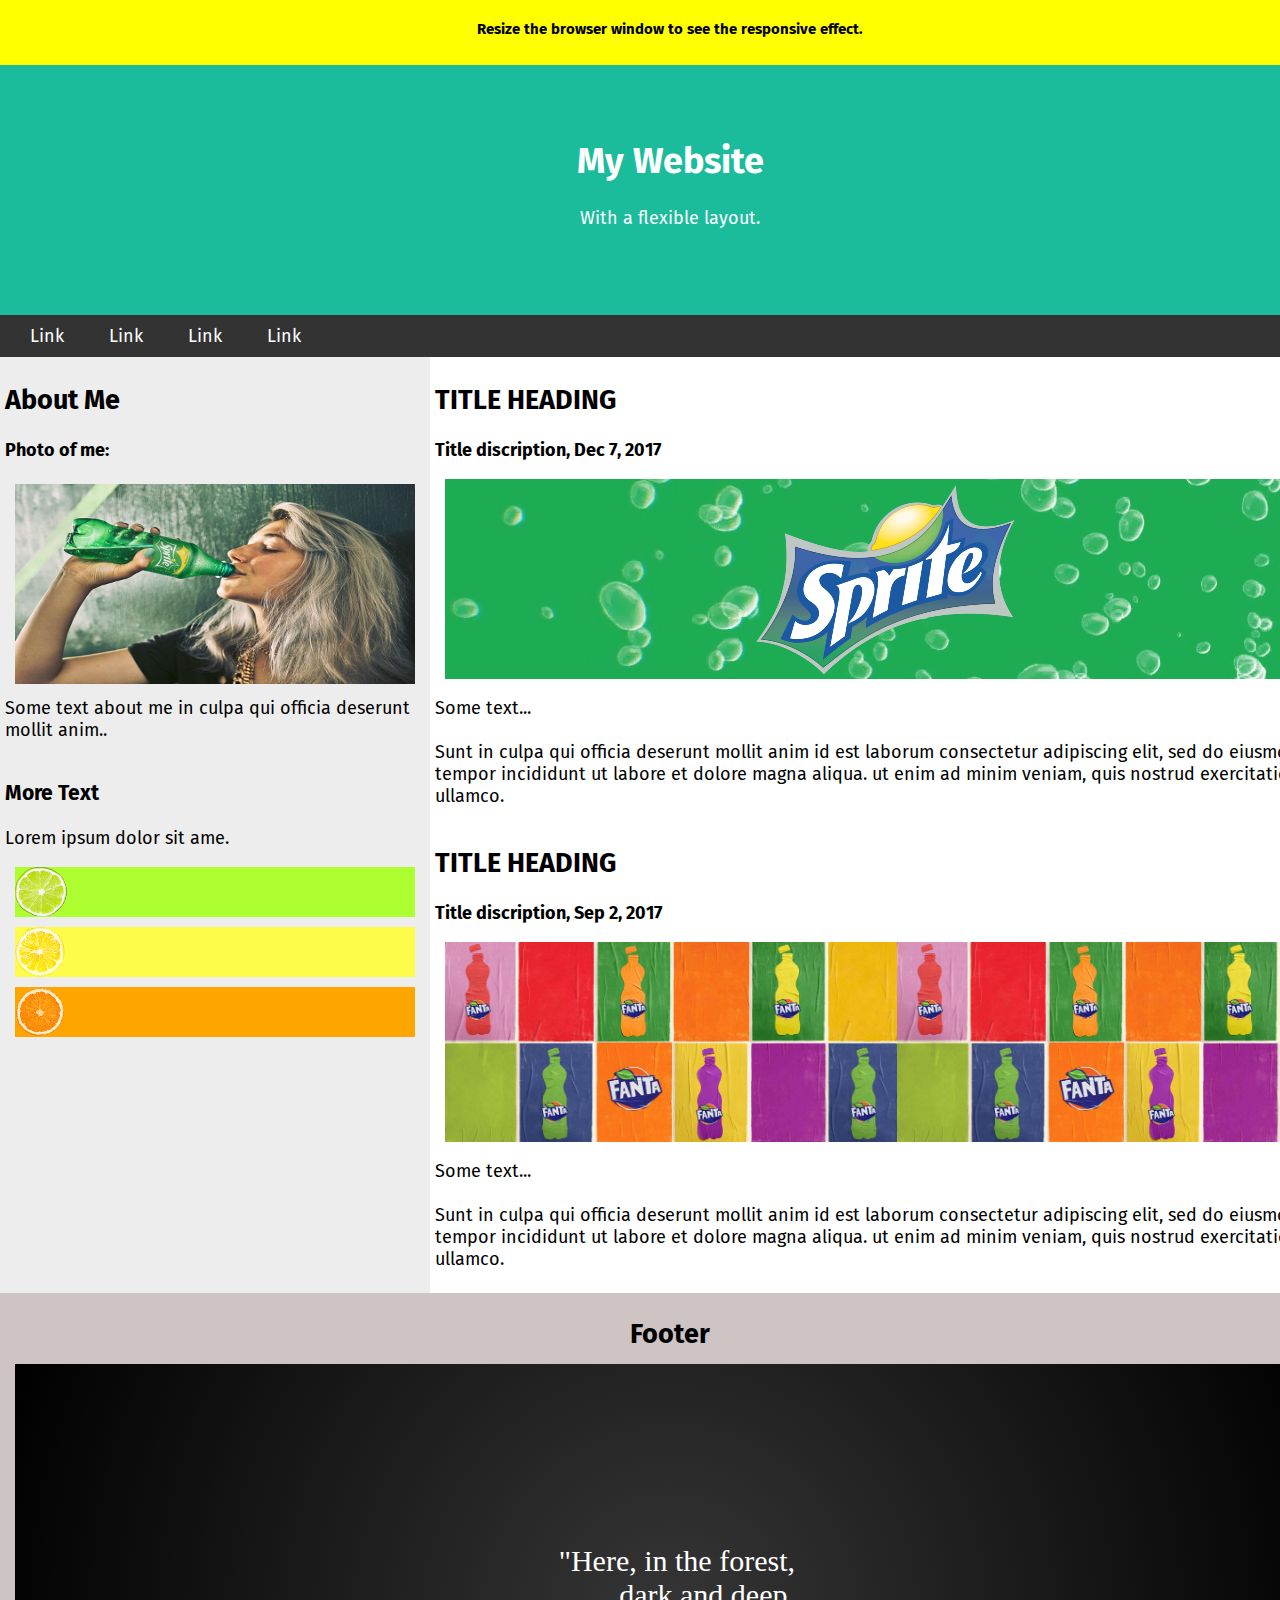
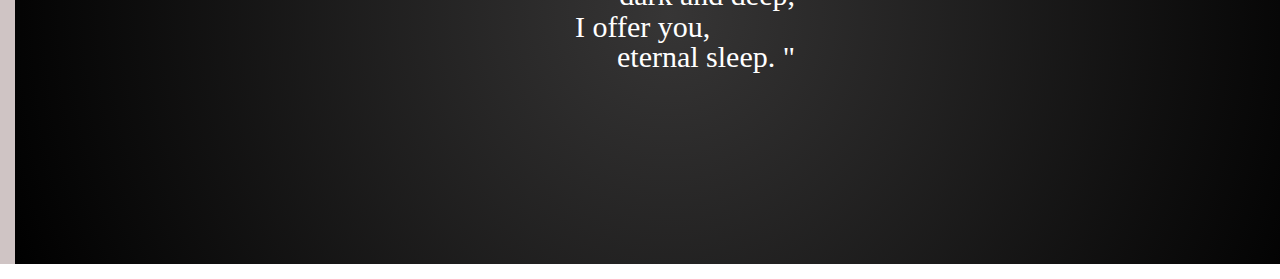
<file: 10.05.2023 Готове ДЗ 9 landing page/index.html>
<!DOCTYPE html>
<html lang="en">
<head>
    <meta charset="UTF-8">
    <meta http-equiv="X-UA-Compatible" content="IE=edge">
    <meta name="viewport" content="width=device-width, initial-scale=1.0">
    <title>Document</title>
    <link rel="stylesheet" href="style.css">
    <link rel="preconnect" href="https://fonts.googleapis.com">
<link rel="preconnect" href="https://fonts.gstatic.com" crossorigin>
<link href="https://fonts.googleapis.com/css2?family=Fira+Sans:ital,wght@0,100;0,200;0,300;0,400;0,500;0,600;0,700;0,800;0,900;1,100;1,200;1,300;1,400;1,500;1,600;1,700;1,800;1,900&display=swap" rel="stylesheet">
<script> 
    window.addEventListener('DOMContentLoaded', function() {
        var preloader = document.querySelector('.preloader');
        var body = document.querySelector('body');
        preloader.style.display = 'flex';
            
        setTimeout(function() {
                
            preloader.style.display = 'none';
            body.style.visibility = 'visible';
        }, 200);
    });
</script>
</head>
<body>
    <div class="preloader"> 
        <div class="preloader-text"></div>
    </div> 
    <header>
        <h5>Resize the browser window to see the responsive effect.</h5>
        <div class="div-h1">
            <h1>My Website</h1>
            <p>With a flexible layout.</p>
        </div>
        <nav>
            <div class="div-nav">
                <a href="page1.html">Link</a>
                <a href="page1.html">Link</a>
                <a href="page1.html">Link</a>
                <a href="page1.html">Link</a>
            </div>
        </nav>
    </header>
    <div class="main-div">
        <div class="contain1">
            <div>
                <h2>About Me</h2>
                <p><b>Photo of me:</b></p>
                <div class="img1">
                    <img class="img1" src="sprite-mob.jpg" alt="girl drink sprite">
                </div>
                <p>Some text about me in culpa qui officia deserunt mollit anim..</p>
            </div>
            <div>
                <h3>More Text</h3>
                <p>Lorem ipsum dolor sit ame.</p>
                <div class="img2">
                    <img class="laim" src="pngegg.png" alt="laim">
                </div>
                <div class="img3">
                    <img class="lemon" src="./pngegg3.png" alt="lemon">
                </div>
                <div class="img4">
                    <img class="orange" src="./pngegg4.png" alt="orange">
            </div>
        </div>
    </div>
        <div class="contain2">
            <div>
                <h2>TITLE HEADING</h2>
                <P><b>Title discription, Dec 7, 2017</b></P>
                <div class="img5">
                    <img class="logo" src="./pngegglogo.png" alt="logo-sprite">
                </div>
                <p>Some text... <br>
                    <br>
                    Sunt in culpa qui officia deserunt mollit anim id est laborum consectetur adipiscing elit, sed do eiusmod tempor incididunt ut labore et dolore
                    magna aliqua. ut enim ad minim veniam, quis nostrud exercitation ullamco.
                </p>
            </div>
            <div>
                <h2>TITLE HEADING</h2>
                <P><b>Title discription, Sep 2, 2017</b></P>
                <div class="img6"></div>
                <p>Some text... <br>
                    <br>
                    Sunt in culpa qui officia deserunt mollit anim id est laborum consectetur adipiscing elit, sed do eiusmod tempor incididunt ut labore et dolore
                    magna aliqua. ut enim ad minim veniam, quis nostrud exercitation ullamco.
                </p>
            </div>
        </div>
    </div>
    <footer>
        <div class="div-footer" >
            <div class="item-footer" >
                <h2>Footer</h2>
            </div>
            <div class="item-footer2" >
                <div class="container">
                    <p class="p1">
                    "Here, in the forest,<br>
                    dark and deep, <br>
                    <p class="p2">I offer you,<br></p>
                    <p class="p3">eternal sleep. "</p>
                    </p>
                </div>
            </div>
        </div>
    </footer>
</body>
</html>
</file>
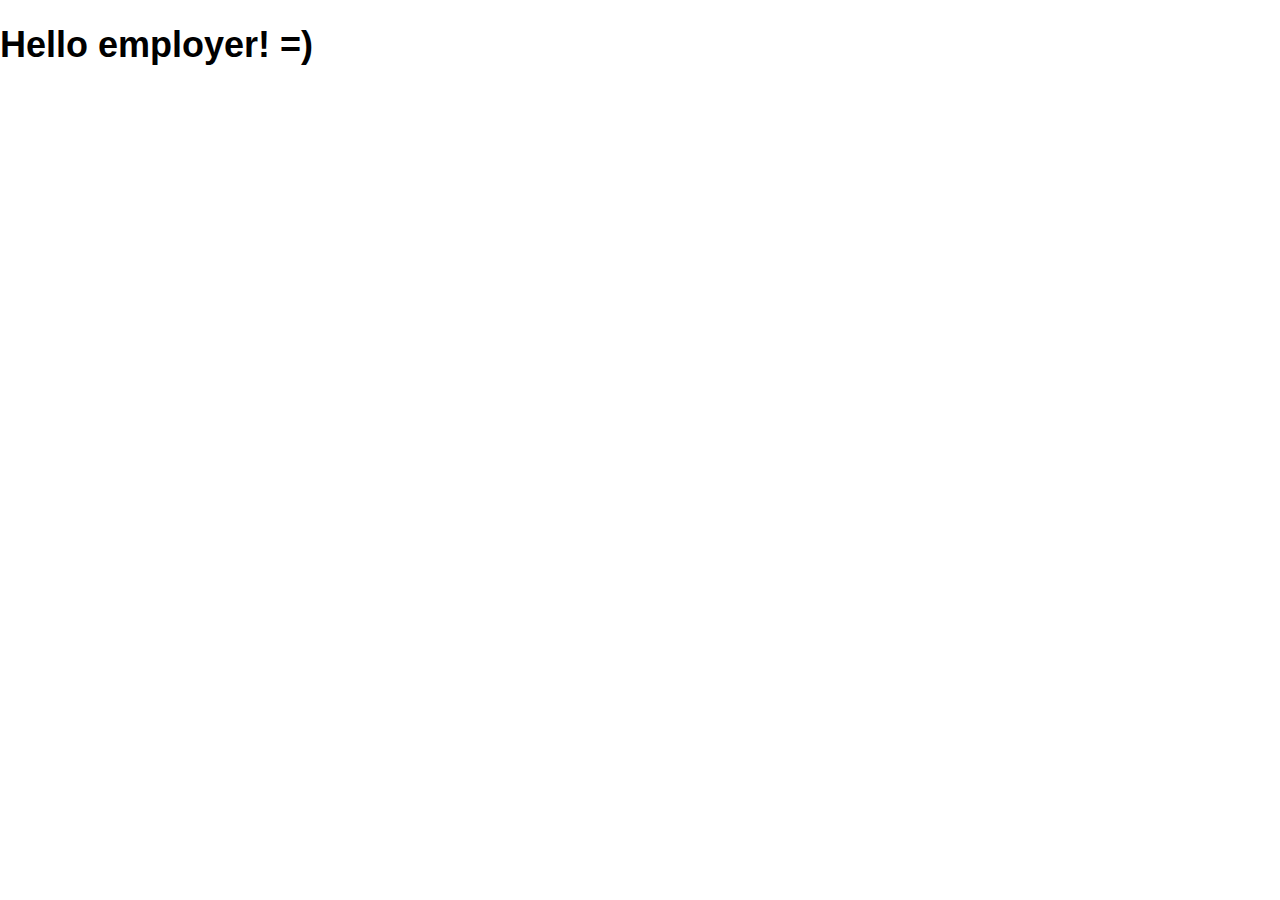
<file: 10.05.2023 Готове ДЗ 9 landing page/page1.html>
<!DOCTYPE html>
<html lang="en">
<head>
    <meta charset="UTF-8">
    <meta name="viewport" content="width=device-width, initial-scale=1.0">
    <title>Document</title>
    <link rel="stylesheet" href="style.css">
    <script>
        // Показуємо прилоудер
        window.addEventListener('DOMContentLoaded', function() {
            var preloader = document.querySelector('.preloader');
            var body = document.querySelector('body');
            preloader.style.display = 'flex';
            // Затримка перед відображенням сторінки
            setTimeout(function() {
                // Приховуємо прилоудер і показуємо сторінку
                preloader.style.display = 'none';
                body.style.visibility = 'visible';
            }, 200);
        });
    </script>
</head>
<body>
    <!-- Прилоудер -->
    <div class="preloader">
        <div class="preloader-text"></div>
    </div>
    
    <h1>Hello employer! =)</h1>
    
</body>
</html>
</file>
<file: 10.05.2023 Готове ДЗ 9 landing page/style.css>
body {
    font-family: "Fira Sans", sans-serif;
    font-weight: 400;
    font-size: 18px;
    color: black;
    width: 1340px;
    margin: 0 auto;
    visibility: hidden;
}
h5 {
    background-color: #ffff00;
    text-align: center;
    height: 30px;
    padding: 20px 0px 15px;
    margin: 0px;
}
.div-h1 {
    background-color: #1abc9c;
    color: #fff;
    text-align: center;
    height: 150px;
    padding: 50px;
    margin: 0px;
}
.div-nav {
    background-color: #333333;
    padding: 10px;
}
.div-nav a {
    color: #fff;
    padding: 10px 20px;
    text-decoration: none;
}
.div-nav a:hover {
    background-color:antiquewhite;
    color: black;
    padding: 10px 20px;
}
.img1 {
    background-size: cover;
    height: 200px;
    width: 400px;
    margin: 5px;
}
.img2 {
    display: flex;
    background-color: greenyellow;
    height: 50px;
    width: 400px;
    margin: 10px;
} 
.laim:hover {
    transition: all 1s ease;
    transform: translate(350px, 0) rotate(360deg);
}
.img3 {
    display: flex;
    background-color: rgb(252, 252, 73);
    height: 50px;
    width: 400px;
    margin: 10px;
}
.lemon:hover {
    transition: all 2s ease;
    transform: translate(350px, 0) rotateZ(360deg);
}
.img4 {
    display: flex;
    background-color: orange;
    height: 50px;
    width: 400px;
    margin: 10px;
}
.orange:hover {
    transition: all 3s ease;
    transform:  translate(350px, 0) rotate(360deg);
}
.main-div {
    display: flex;
}
.contain1 {
    display: flex;
    flex-direction: column;
    background-color: #eeeded;
    padding: 5px;
}
.contain2 {
    display: flex;
    flex-direction: column;
    padding: 5px;
}
.img5 {
    display: flex;
    justify-content: center;
    /* background-color:#1abc9c; */
    background-image: url(./323443553_712791240352226_8894893960606329210_n.png);
    background-size: auto;
    opacity: 90%;
    height: 200px;
    width: 880px;
    margin: 10px; 
}
.logo:hover {  
    transition: all 1s ease;
    transform:rotateY(90deg);
} 
.img6 {
    display: flex;
    /* background-color: #8D8D8D; */
    background-image: url(./FantaColorful-1920x850\ \(002\).jpg);
    background-size: contain;
    height: 200px;
    width: 880px;
    margin: 10px;
}
.div-footer {
    text-align: center;
    background-color: #cfc4c4
}
.item-footer {
    height: 50px;
    padding: 3px;
}
.item-footer2 {
    height: 200px;
    background: rgb(54,53,53);
    background: radial-gradient(circle, rgba(54,53,53,0.9976365546218487) 0%, rgba(0,0,0,1) 100%);
    color: #fff;
    font-family:'Times New Roman', Times, serif;
    font-size: 30px;
    margin: 15px;
    padding: 150px 530px;
    text-align: end;
}
.p1 {
    margin-bottom: 15px;
}
.p2 {
    text-align: start;
    line-height: 0px; 
    letter-spacing: 0;
    padding-left: 30px;
    margin-top: 10px;
}
.p3 {
     line-height: 0px; 
}
</file>
